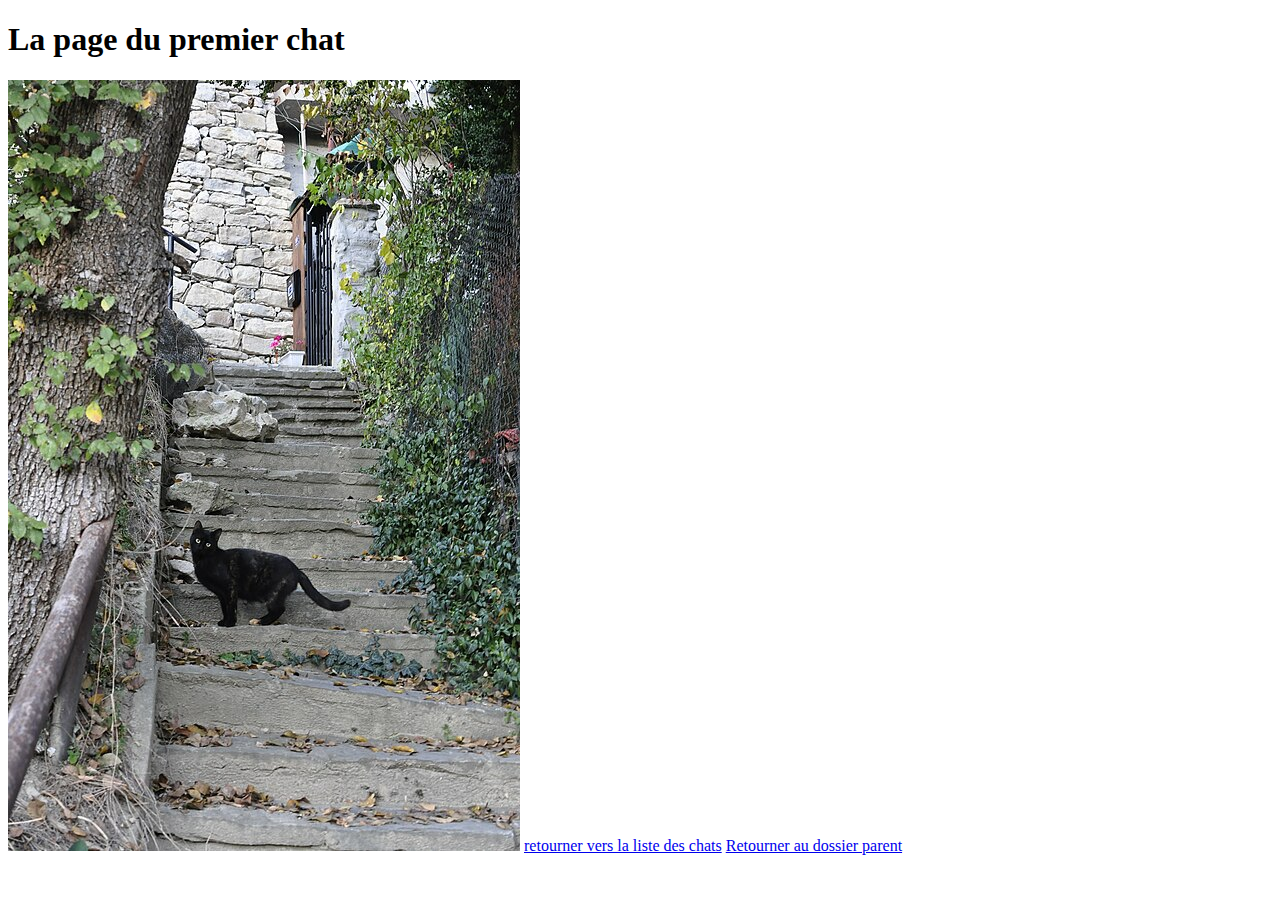
<file: cats/chat-1.html>
<!DOCTYPE html>
<html lang="fr">
<head>
    <meta charset="UTF-8">
    <meta name="viewport" content="width=device-width, initial-scale=1.0">
    <title>Le premier chat</title>
</head>
<body>
    <h1>La page du premier chat</h1>
    <img src="\public\icones\img\cats\512px-A_black_cat_from_Veliko-Tarnovo.jpg" alt="Premier Chat">
    <a href=".">retourner vers la liste des chats</a>
    <a href="..">Retourner au dossier parent</a>
</body>
</html>
</file>
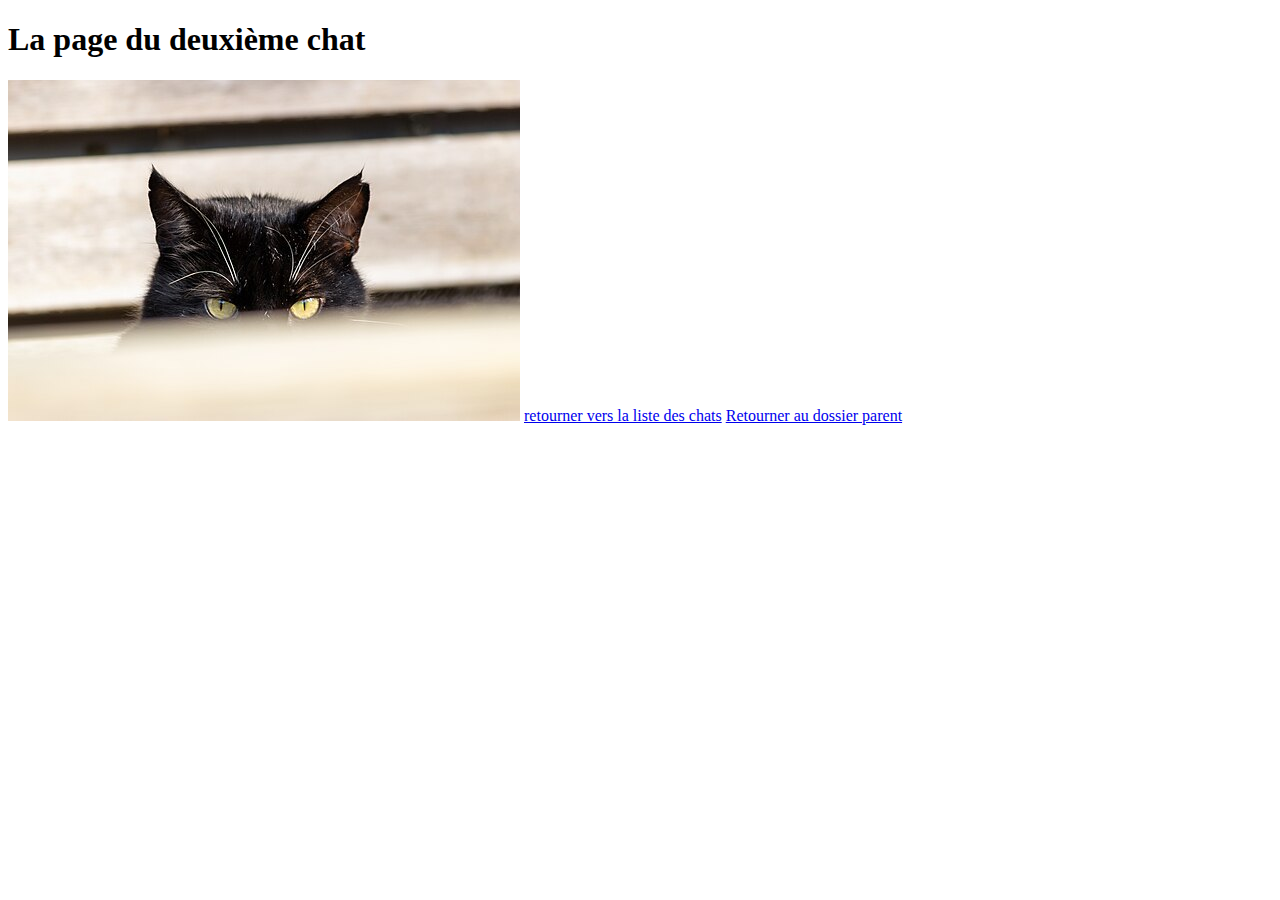
<file: cats/chat-2.html>
<!DOCTYPE html>
<html lang="fr">
<head>
    <meta charset="UTF-8">
    <meta name="viewport" content="width=device-width, initial-scale=1.0">
    <title>Le premier chat</title>
</head>
<body>
    <h1>La page du deuxième chat</h1>
    <img src="\public\icones\img\cats\512px-Black_cat_watching_in_Tuntorp.jpg" alt="deuxième Chat">
    <a href=".">retourner vers la liste des chats</a>
    <a href="..">Retourner au dossier parent</a>
</body>
</html>
</file>
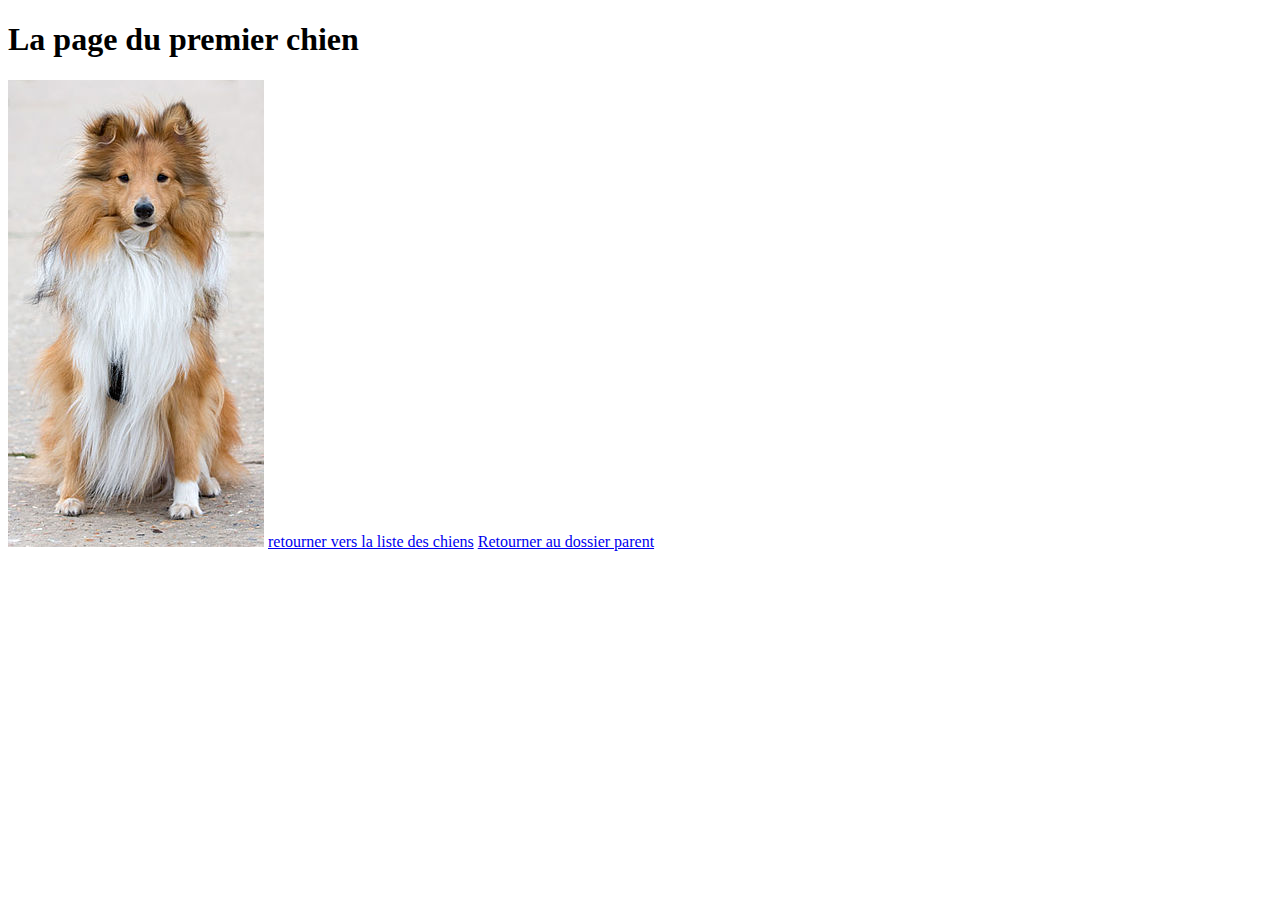
<file: dogs/chien-1.html>
<!DOCTYPE html>
<html lang="fr">
<head>
    <meta charset="UTF-8">
    <meta name="viewport" content="width=device-width, initial-scale=1.0">
    <title>Le premier chien</title>
</head>
<body>
    <h1>La page du premier chien</h1>
    <img src="\public\icones\img\dogs\256px-Dog-sitting-pretty.jpg" alt="Premier Chien">
    <a href=".">retourner vers la liste des chiens</a>
    <a href="..">Retourner au dossier parent</a>
</body>
</html>
</file>
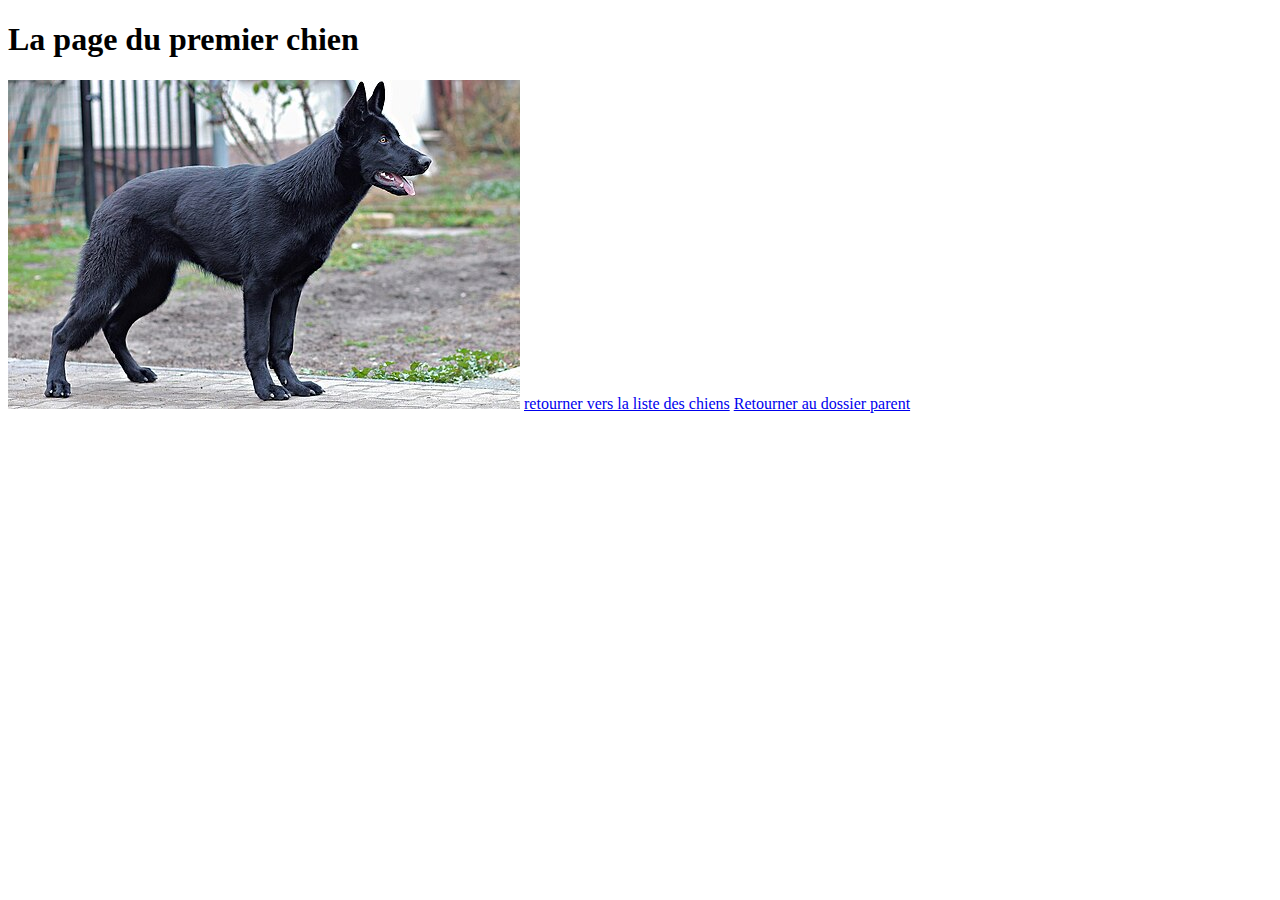
<file: dogs/chien-2.html>
<!DOCTYPE html>
<html lang="fr">
<head>
    <meta charset="UTF-8">
    <meta name="viewport" content="width=device-width, initial-scale=1.0">
    <title>Le deuxième chien</title>
</head>
<body>
    <h1>La page du premier chien</h1>
    <img src="\public\icones\img\dogs\512px-Black-german-shepherd-29944091920.jpg" alt="Deuxième Chien">
    <a href=".">retourner vers la liste des chiens</a>
    <a href="..">Retourner au dossier parent</a>
</body>
</html>
</file>
